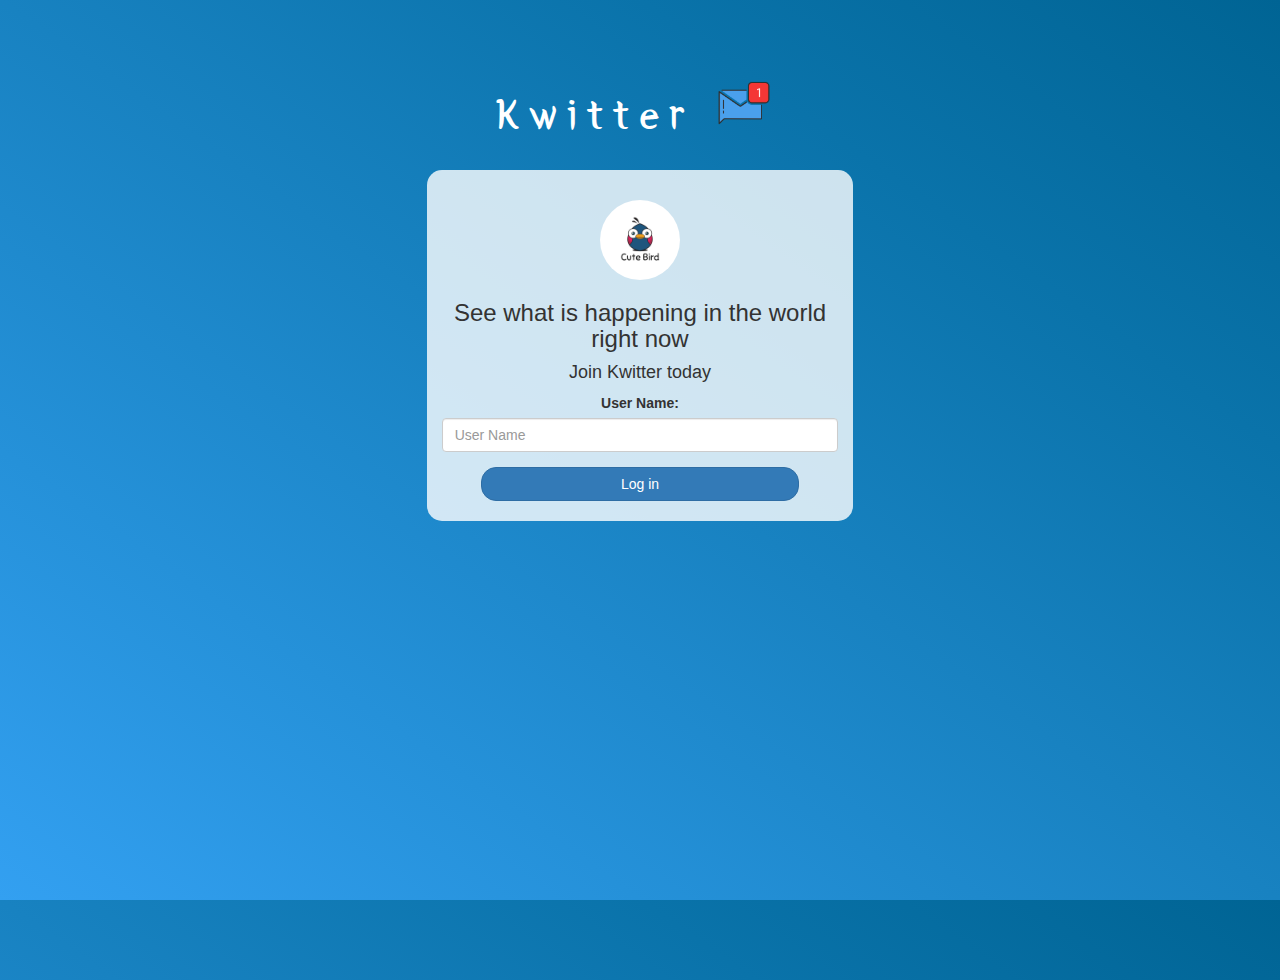
<file: index.html>
<!DOCTYPE html>
<html>
<head>
	<title>Kwitter</title>
<link href="https://fonts.googleapis.com/css?family=Yeon+Sung&display=swap" rel="stylesheet"><meta name="viewport" content="width=device-width, initial-scale=1">

<link rel="stylesheet" href="https://maxcdn.bootstrapcdn.com/bootstrap/3.4.0/css/bootstrap.min.css">
<script src="https://ajax.googleapis.com/ajax/libs/jquery/3.4.1/jquery.min.js"></script>
<script src="https://maxcdn.bootstrapcdn.com/bootstrap/3.4.0/js/bootstrap.min.js"></script>

<link rel="stylesheet" type="text/css" href="style.css">
<script src="kwitter.js"></script>
</head>
<body>
<center>
	<h1 class="header">	
		Kwitter	<sup>
	<img src="m2.png">
	</sup>
</h1>
	<div class="col-lg-4 col-md-6 col-sm-6 col-xs-11 login_div">
	<img src="logo.png" class="logo">
		<h3 >See what is happening in the world right now</h3>
		<h4 >Join Kwitter today</h4>
		<div class="form-group">
		  <label >User Name:</label>
			<input type="text" id="user_name" class="form-control" placeholder="User Name">
		</div>
		<button onclick=adduser() id="login_button" class="btn btn-primary">Log in</button>
		<br><br>
	</div>
</center>
</body>
</html>
</file>
<file: style.css>
html, body
{
  height: 100%;
  margin: 0;
}

body
{
background-image: linear-gradient(to right top, #33a0f1, #2591d9, #1882c1, #0a73aa, #006494);
}

.header
{
	color: white;font-family: 'Yeon Sung';font-size: 45px;letter-spacing: 10px;margin-top: 80px;
}
.header img
{
	width: 80px;margin-left: -15px;
}

.login_div
{
	background: rgba(255,255,255,0.8);float: none;border-radius: 15px;
}

.logo
{
	width: 80px;margin-top: 30px;border-radius: 40px;
}

#login_button
{
	width: 80%;border-radius: 15px;
}

.room_name
{
	cursor: pointer;
	font-size: 20px;
}


#logout
{
	font-size: 20px; float: right;
}


#output
{
	padding: 10px; width:80%;background: rgba(255,255,255,0.8);border-radius: 15px;
}

.input_div_room_page
{
	width: 80%;
}

.input_div label
{
	color: white;font-size: 20px;
}


.input_div_message_page
{
	position: fixed;bottom: 0px;width: 100%;background: rgba(255,255,255,0.8);
}
.input_div_message_page label
{
	color: black;
}
.input_div_message_page #msg
{
	width: 80%;
}
.input_div_message_page button
{
	margin-top: 15px;
	width: 50%; 
}
.color_white
{
	color: white
}

.user_tick
{
	width:20px;
}
.message_h4
{
	padding-left:5px;color:grey;
}
.trending_room{
	font-variant: small-caps;
	font-size: medium;
	color: orangered;
}
#send_area{
	position: fixed;
	background-color:  rgba(255,255,255,0.8);
	left: 20px;
	right: 20px;
	bottom: 0;
	padding: 5px;
	border-radius: 10px;
}
#messages{
	background-color:  rgba(255,255,255,0.8);
	padding: 10px 10px;
	text-align: left;
}
#tick{
	height: 40px;
	width: 40px;
}
</file>
